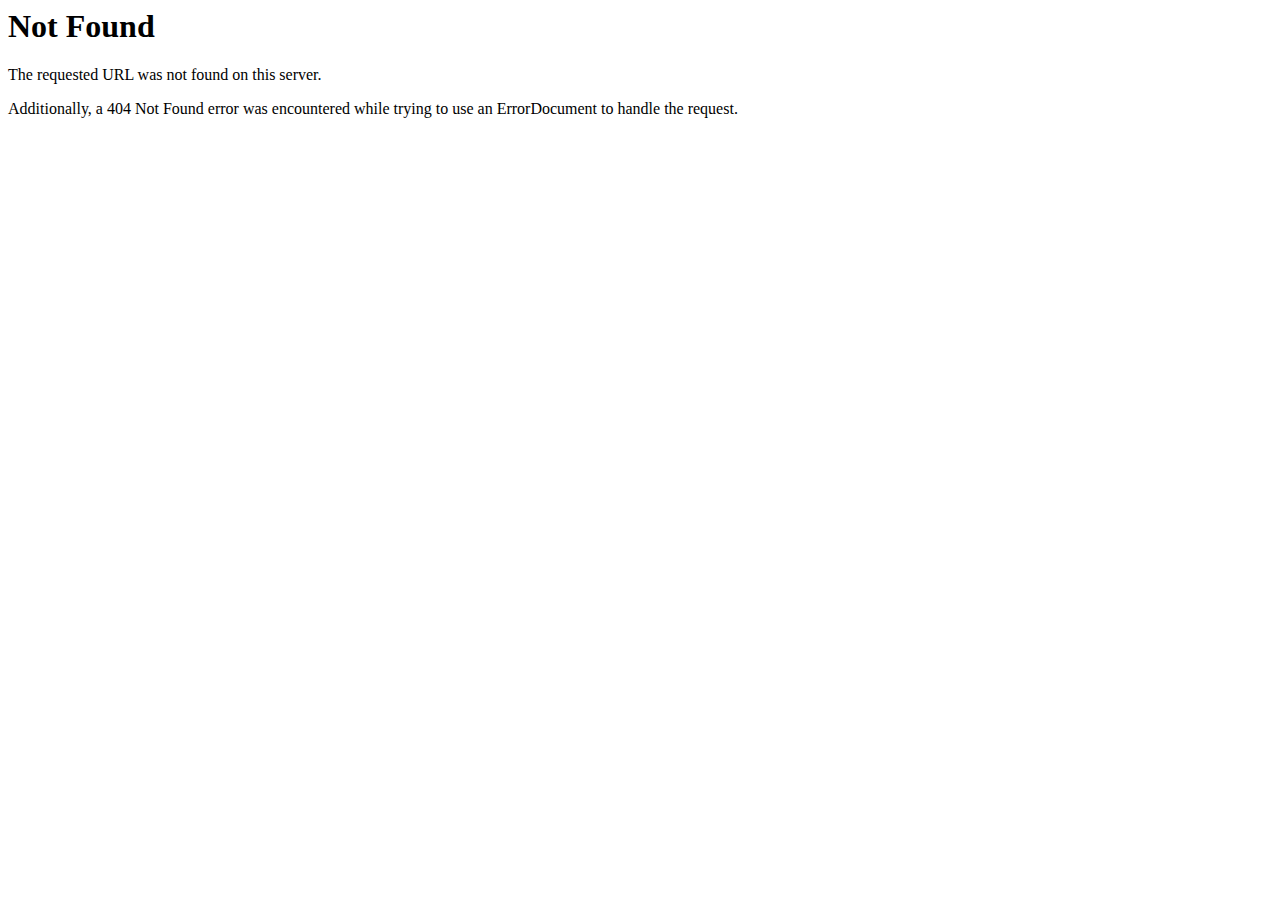
<file: webfonts/burbankbigcondensed-black.html>
<!DOCTYPE HTML PUBLIC "-//IETF//DTD HTML 2.0//EN">
<html>
<!-- Mirrored from fniteskins.club/webfonts/BurbankBigCondensed-Black.html by HTTrack Website Copier/3.x [XR&CO'2014], Fri, 28 Feb 2020 03:32:27 GMT -->

<!-- Mirrored from playhack.in/fortnite-skins/webfonts/BurbankBigCondensed-Black.html by HTTrack Website Copier/3.x [XR&CO'2014], Tue, 09 Jun 2020 14:49:55 GMT -->

<!-- Mirrored from italkhacks.top/fortnite-skins/webfonts/BurbankBigCondensed-Black.html by HTTrack Website Copier/3.x [XR&CO'2014], Wed, 04 Aug 2021 16:51:51 GMT -->

<!-- Mirrored from gamhak.store/fortnite-skins/webfonts/BurbankBigCondensed-Black.html by HTTrack Website Copier/3.x [XR&CO'2014], Sun, 22 Aug 2021 17:02:39 GMT -->

<!-- Mirrored from wonderskin.netlify.app/webfonts/burbankbigcondensed-black by HTTrack Website Copier/3.x [XR&CO'2014], Thu, 07 Jul 2022 11:49:14 GMT -->
<!-- Added by HTTrack --><meta http-equiv="content-type" content="text/html;charset=UTF-8" /><!-- /Added by HTTrack -->
<head>
<title>404 Not Found</title>
</head><body>
<h1>Not Found</h1>
<p>The requested URL was not found on this server.</p>
<p>Additionally, a 404 Not Found
error was encountered while trying to use an ErrorDocument to handle the request.</p>
</body>
<!-- Mirrored from fniteskins.club/webfonts/BurbankBigCondensed-Black.html by HTTrack Website Copier/3.x [XR&CO'2014], Fri, 28 Feb 2020 03:32:27 GMT -->

<!-- Mirrored from playhack.in/fortnite-skins/webfonts/BurbankBigCondensed-Black.html by HTTrack Website Copier/3.x [XR&CO'2014], Tue, 09 Jun 2020 14:49:55 GMT -->

<!-- Mirrored from italkhacks.top/fortnite-skins/webfonts/BurbankBigCondensed-Black.html by HTTrack Website Copier/3.x [XR&CO'2014], Wed, 04 Aug 2021 16:51:51 GMT -->

<!-- Mirrored from gamhak.store/fortnite-skins/webfonts/BurbankBigCondensed-Black.html by HTTrack Website Copier/3.x [XR&CO'2014], Sun, 22 Aug 2021 17:02:39 GMT -->

<!-- Mirrored from wonderskin.netlify.app/webfonts/burbankbigcondensed-black by HTTrack Website Copier/3.x [XR&CO'2014], Thu, 07 Jul 2022 11:49:14 GMT -->
</html>
</file>
